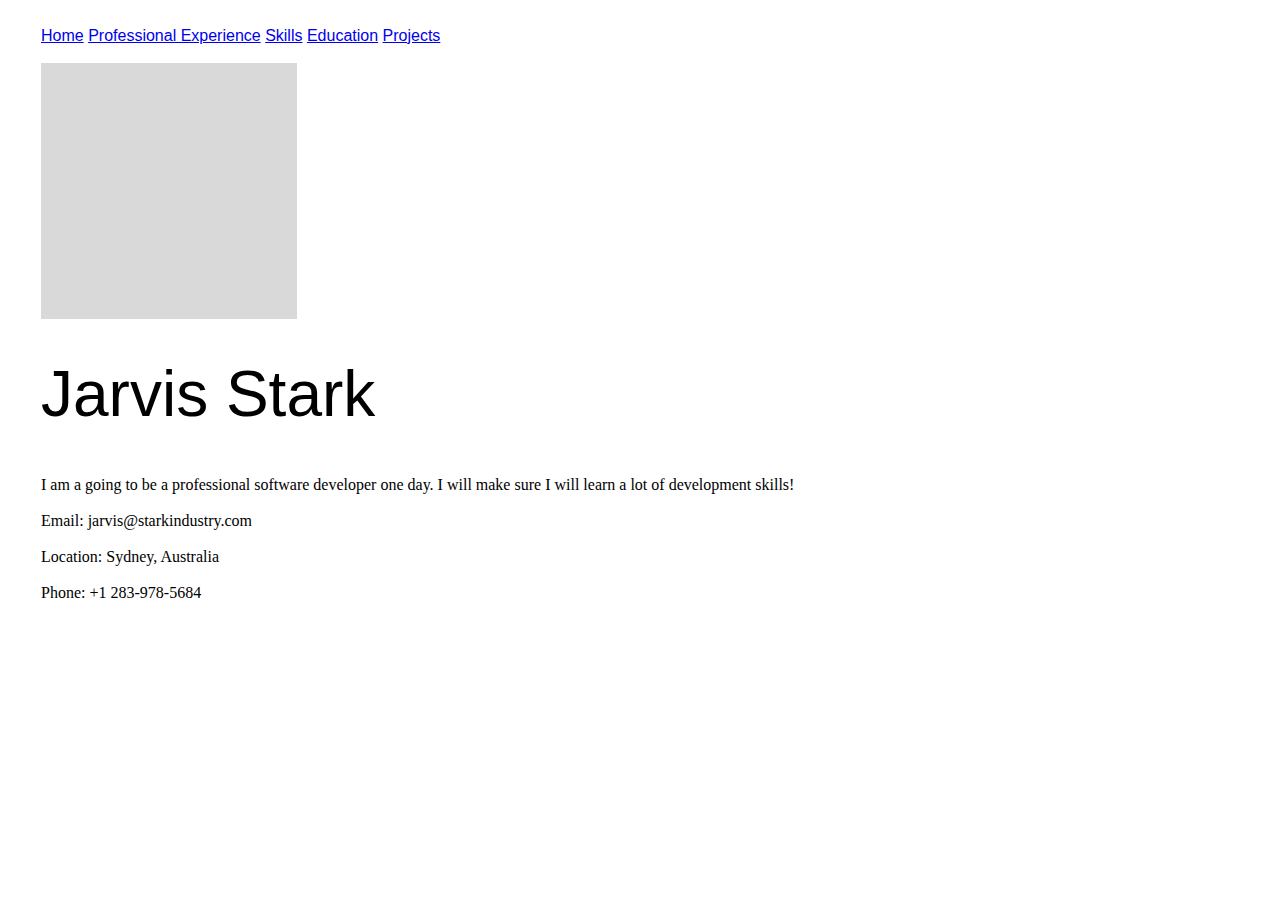
<file: index.html>
<!DOCTYPE html>
<html>

<head> 
    
    <title>Resume | Home</title>
    <link rel="stylesheet" href="../index.css">
</head>

<body>
    <header>
    <nav>
        <a href="./index.html">Home</a>
        <a href="./experience.html">Professional Experience</a>
        <a href="./skills.html">Skills</a>
        <a href="./education.html">Education</a>
        <a href="./projects.html">Projects</a>
    </nav>
    </header>
    <br />
    <main>
        <svg>
            <!-- Simple rectangle -->
            <rect />
        </svg>    
    
    
    <div>
        <h1>Jarvis Stark</h1>
        <p>I am a going to be a professional software developer one day. I will make sure I will learn a lot of development skills!</p>
        <p>Email: jarvis@starkindustry.com</p>
        <p>Location: Sydney, Australia</p>
        <p>Phone: +1 283-978-5684</p>

    </div>

</main>
    
</body>

</html>
</file>
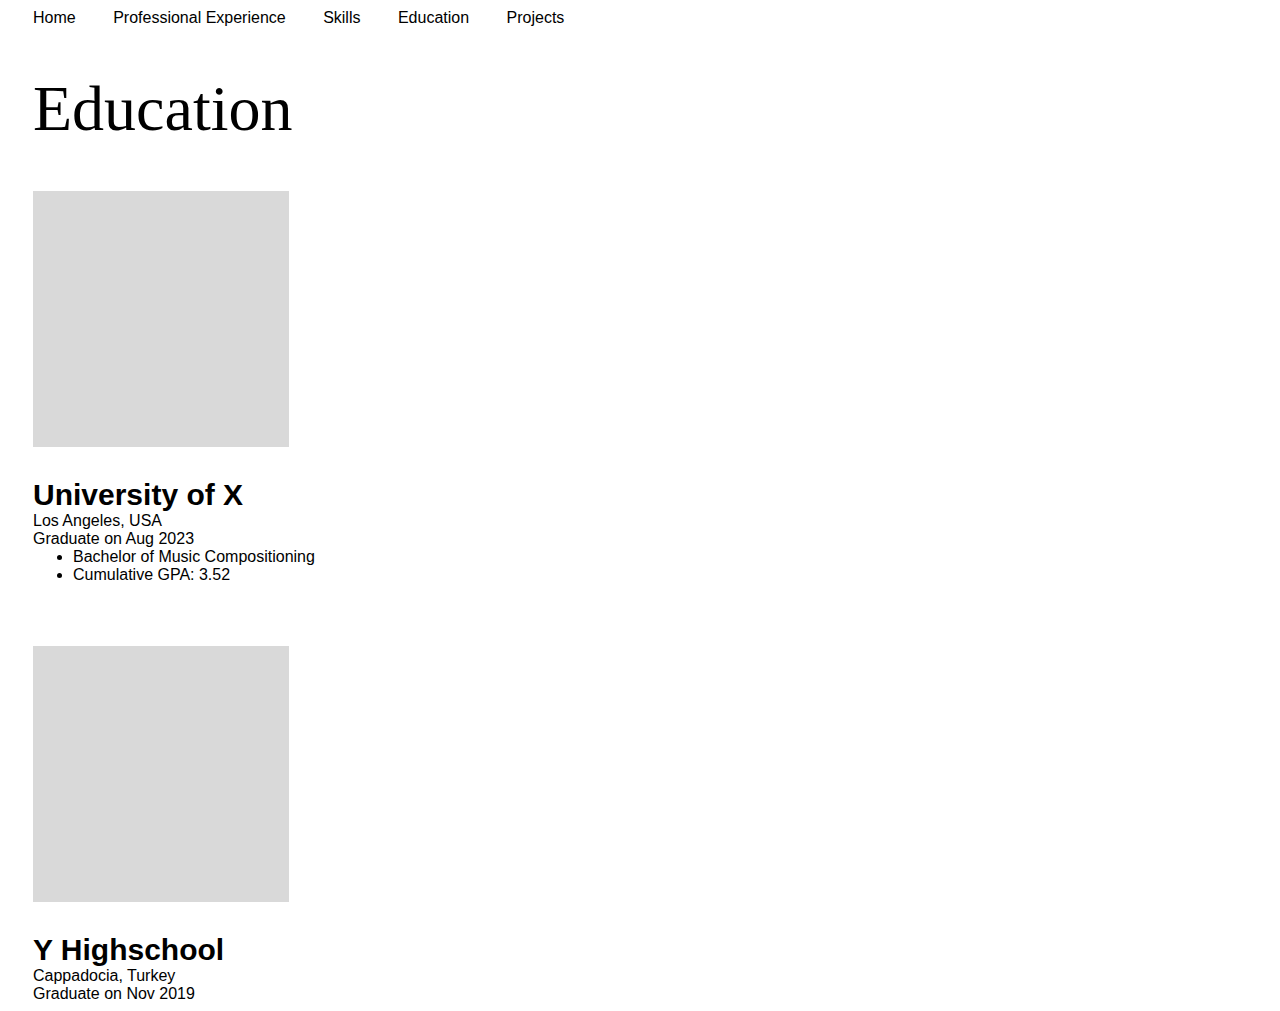
<file: education.html>
<!DOCTYPE html>
<html>

<head> 
    
    <title>Professional Experience</title>

    <style>

        a {
            
            /* Menu styling */
            margin-left: 33px;
            margin-top: 26px;
            font-family: 'Inter';
            font-style: normal;
            font-weight: 400;
            font-family: Arial, Helvetica, sans-serif;
            font-size: 16px;
            line-height: 19px;
            color: #000000;
            text-decoration: none
        }

        svg {

            /* Rectangle 1 */

            
            margin-bottom: 27px;
            margin-top: 44px;
            width: 256px;
            height: 256px;
            left: 44px;
            top: 79px;

            background-color: #D9D9D9;

        }

        h1 {

            margin-bottom: 0px;
            width: 302px;
            height: 77px;
            left: 44px;
            font-family: Arial, Helvetica, sans-serif;
            font-family: 'Inter';
            font-style: normal;
            top: 87px;

            font-family: 'Inter';
            font-style: normal;
            font-weight: 400;
            font-size: 64px;
            line-height: 77px;

        }

        p {
            margin-top: 0px;
            margin-bottom: 0px;
        }
    </style>
</head>

<body style="margin-left: 33px;font-family: Arial, Helvetica, sans-serif;">
    <div>
        <a style=margin-left:0px;  href="./index.html">Home</a>
        <a href="./experience.html">Professional Experience</a>
        <a href="./skills.html">Skills</a>
        <a href="./education.html">Education</a>
        <a href="./projects.html">Projects</a>
    </div>

    <div>
        <h1>Education</h1>
    </div>
    
    <div>
        <svg>
            <!-- Simple rectangle -->
            <rect />
        </svg>    
    </div>
    
    <div>
        <p>
            <span style="font-size: 30px; font-weight: 400px;"><strong>University of X</strong></span>
            <BR />
            Los Angeles, USA
            <BR />
            Graduate on Aug 2023
        <ul style="margin-top: 0px;margin-bottom: 0px;"> 
            <li>Bachelor of Music Compositioning</li>
            <li>Cumulative GPA: 3.52</li>

        </ul>
        </p>
    </div>
    <BR />
    <div>
        <svg>
            <!-- Simple rectangle -->
            <rect />
        </svg>    
    </div>
    
    <div>
        <p>
            <span style="font-size: 30px; font-weight: 400px;"><strong>Y Highschool</strong></span>
            <BR />
            Cappadocia, Turkey
            <BR />
             Graduate on Nov 2019
                
        </p>

    </div>
</body>

</html>
</file>
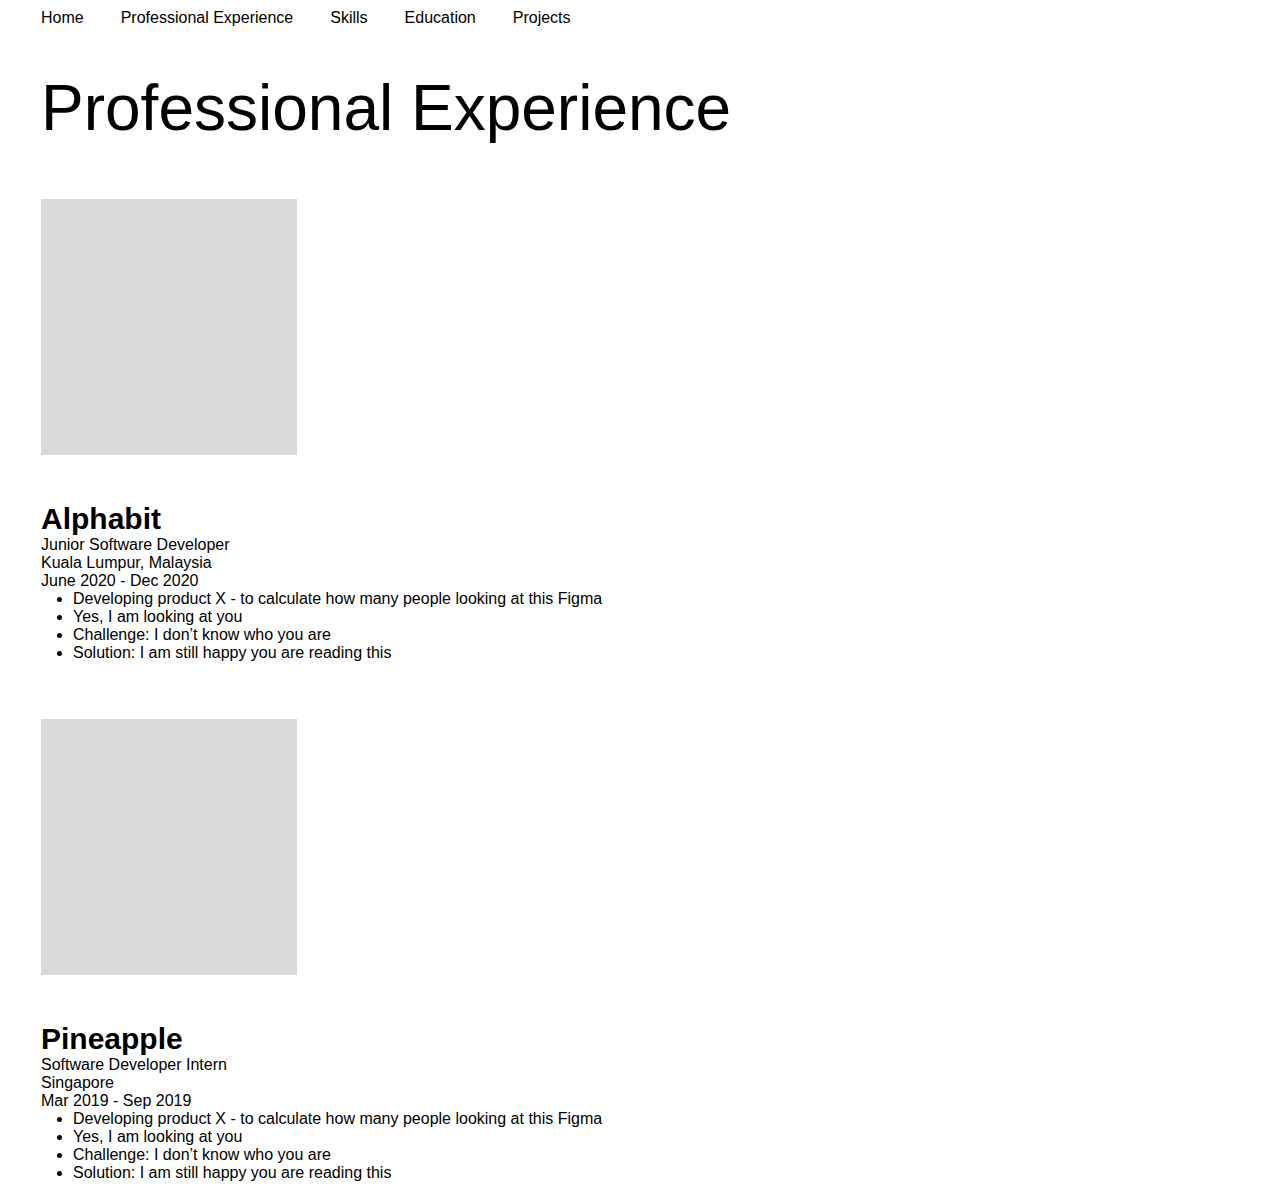
<file: experience.html>
<!DOCTYPE html>
<html>

<head> 
    
    <title>Professional Experience</title>

    <style>

        p {
            
            /* Menu styling */
            margin-left: 33px;
            font-family: 'Inter';
            font-style: normal;
            font-weight: 400;
            color: #000000;
        }


        a {
            
            /* Menu styling */
            margin-left: 33px;
             margin-top: 26px;
             font-family: 'Inter';
            font-style: normal;
            font-weight: 400;
            font-family: Arial, Helvetica, sans-serif;
            font-size: 16px;
            line-height: 19px;
            color: #000000;
            text-decoration: none
        }


        svg {

            /* Rectangle 1 */

            margin-left: 33px;
            margin-bottom: 27px;
            margin-top: 41px;
            width: 256px;
            height: 256px;
            left: 44px;
            top: 79px;

            background-color: #D9D9D9;

        }

        h1 {

            /*  h1 styling */

            width: 724px;
            height: 77px;
            margin-left: 33px;
            margin-bottom: 11px;
            top: 87px;
            font-weight: 400;
            font-size: 64px;
            font-family: Arial, Helvetica, sans-serif;
            line-height: 77px;

        }

        
         ul {

            margin-top: 0px;
            margin-left: 25px;
            font-family: Arial, Helvetica, sans-serif;
         }

         p {

            font-family: Arial, Helvetica, sans-serif;
            margin-bottom: 0px;
         }

    </style>
</head>

<body>
    <div>
        <a href="./index.html">Home</a>
        <a href="./experience.html">Professional Experience</a>
        <a href="./skills.html">Skills</a>
        <a href="./education.html">Education</a>
        <a href="./projects.html">Projects</a>
    </div>

    <div>
        <h1>Professional Experience</h1>
    </div>
    
    <div>
        <svg>
            <!-- Simple rectangle -->
            <rect />
        </svg>    
    </div>
    
    <div>
             
         <p> 
            <span style="font-size: 30px; font-weight: 400px;"><strong>Alphabit</strong></span>
            <br />
            Junior Software Developer
            <br /> 
            Kuala Lumpur, Malaysia
            <br />
            June 2020 - Dec 2020

          <ul> 
            <li>Developing product X - to calculate how many people looking at this Figma</li>
            <li>Yes, I am looking at you</li>
            <li>Challenge: I don’t know who you are</li>
            <li>Solution: I am still happy you are reading this</li>
        </ul>
    </p> 
    </div>

    <div>
        <svg>
            <!-- Simple rectangle -->
            <rect />
        </svg>    
    </div>
    
    <div>
        <p>
            <span style="font-size: 30px; font-weight: 400px;"><strong>Pineapple</strong></span>
            <br />
            Software Developer Intern
            <br /> 
            Singapore
            <br /> 
            Mar 2019 - Sep 2019
        <ul>    
            <li>Developing product X - to calculate how many people looking at this Figma</li>
            <li>Yes, I am looking at you</li>
            <li>Challenge: I don’t know who you are</li>
            <li>Solution: I am still happy you are reading this</li>
        </ul>
        </p>
    </div>
</body>

</html>
</file>
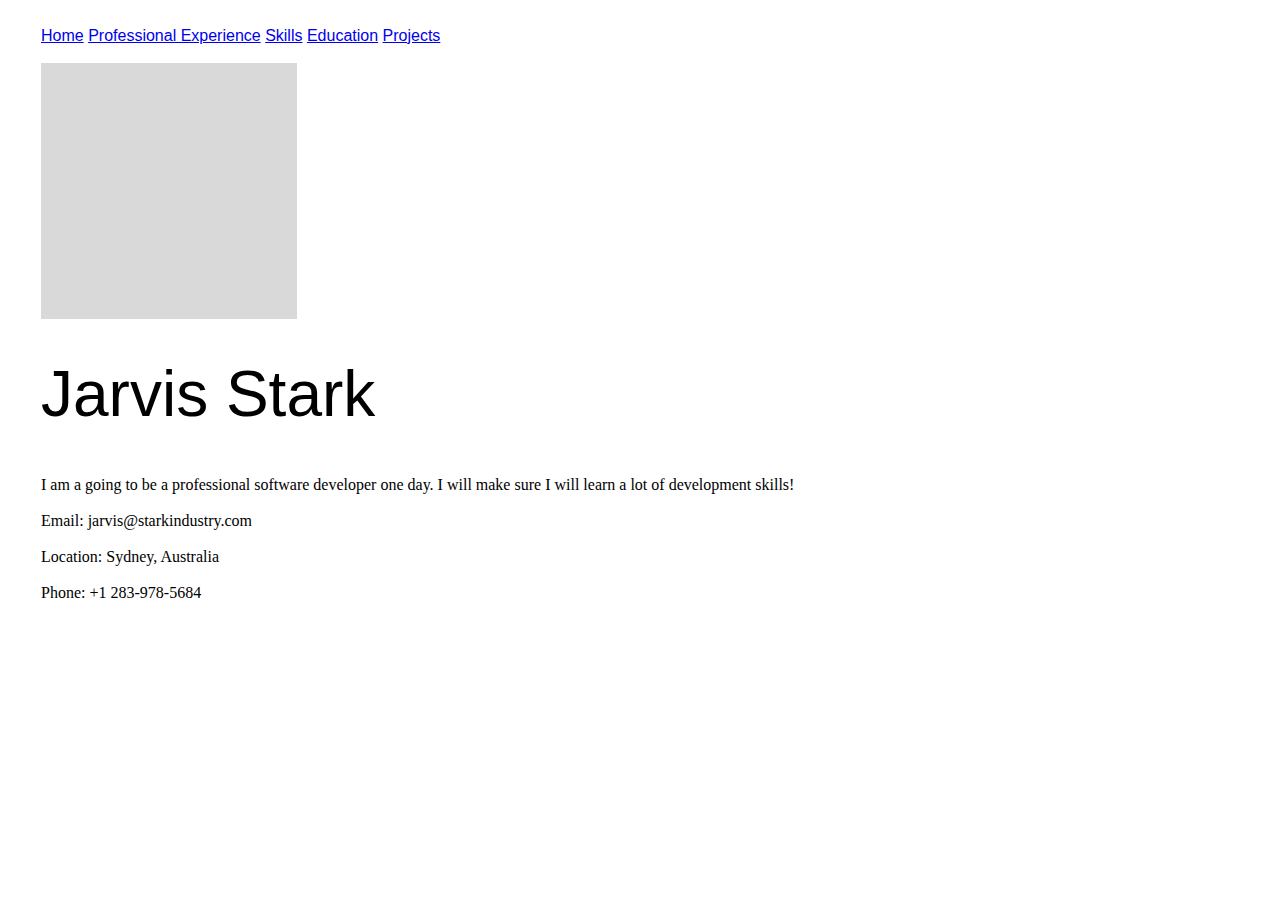
<file: home.html>
<!DOCTYPE html>
<html>

<head> 
    
    <title>Resume | Home</title>
    <link rel="stylesheet" href="../index.css">
</head>

<body>
    <header>
    <nav>
        <a href="./home.html">Home</a>
        <a href="./experience.html">Professional Experience</a>
        <a href="./skills.html">Skills</a>
        <a href="./education.html">Education</a>
        <a href="./projects.html">Projects</a>
    </nav>
    </header>
    <br />
    <main>
        <svg>
            <!-- Simple rectangle -->
            <rect />
        </svg>    
    
    
    <div>
        <h1>Jarvis Stark</h1>
        <p>I am a going to be a professional software developer one day. I will make sure I will learn a lot of development skills!</p>
        <p>Email: jarvis@starkindustry.com</p>
        <p>Location: Sydney, Australia</p>
        <p>Phone: +1 283-978-5684</p>

    </div>

</main>
    
</body>

</html>
</file>
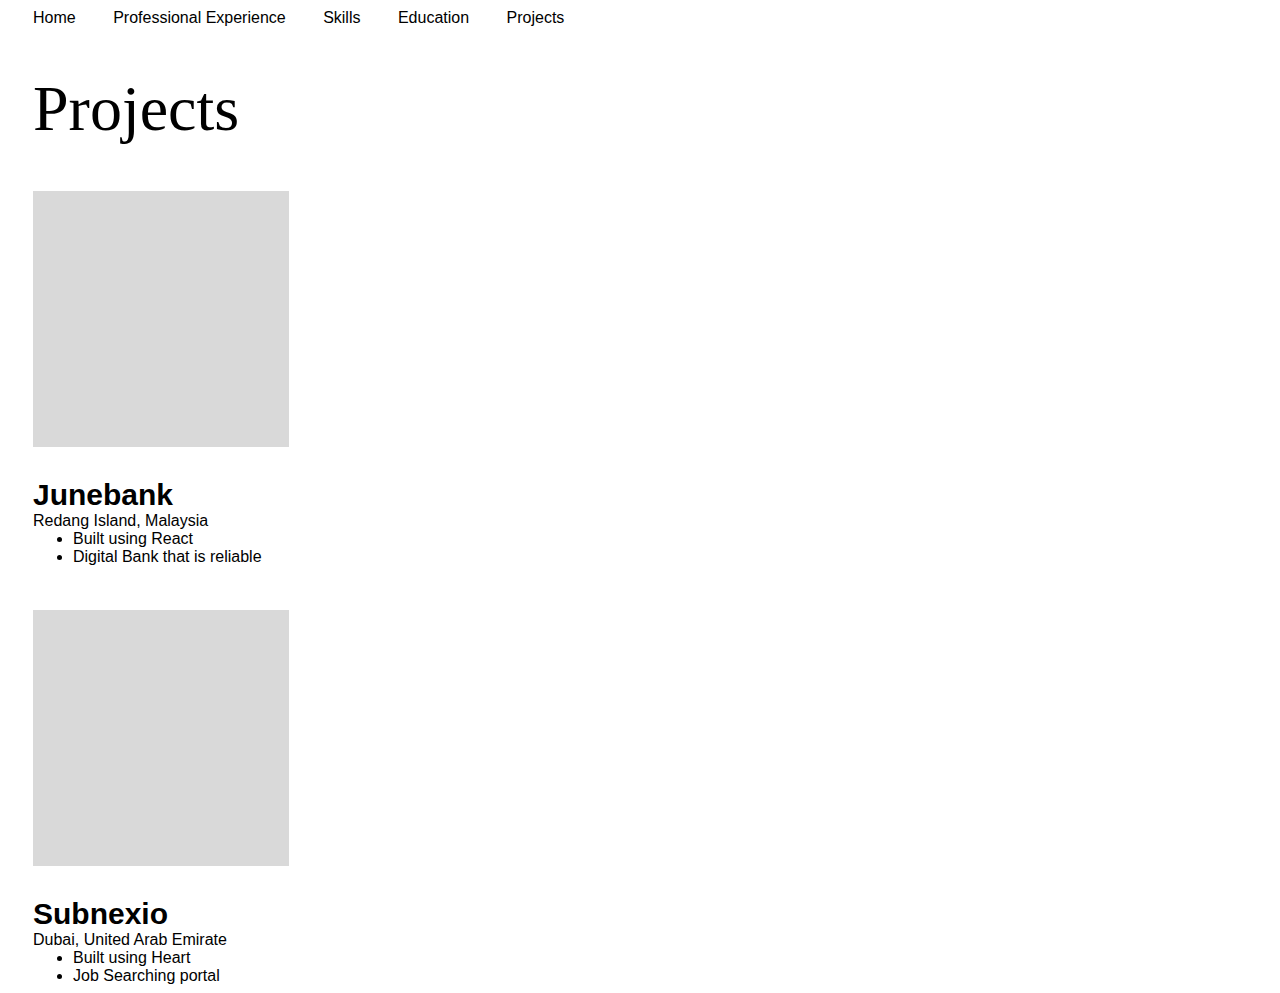
<file: projects.html>
<!DOCTYPE html>
<html>

<head> 
    
    <title>Projects</title>

    <style>

        a {
            
            /* Menu styling */
            margin-left: 33px;
             margin-top: 26px;
             font-family: 'Inter';
            font-style: normal;
            font-weight: 400;
            font-family: Arial, Helvetica, sans-serif;
            font-size: 16px;
            line-height: 19px;
            color: #000000;
            text-decoration: none
        }

        svg {

            /* Rectangle 1 */


            margin-bottom: 27px;
            margin-top: 44px;
            width: 256px;
            height: 256px;
            left: 44px;
            top: 79px;

            background-color: #D9D9D9;

        }

        h1 {

            margin-bottom: 0px;
            width: 302px;
            height: 77px;
            left: 44px;
            font-family: Arial, Helvetica, sans-serif;
            font-family: 'Inter';
            font-style: normal;
            top: 87px;

            font-family: 'Inter';
            font-style: normal;
            font-weight: 400;
            font-size: 64px;
            line-height: 77px;

        }

        p {
            margin-top: 0px;
            margin-bottom: 0px;
        }

    </style>
</head>

<body style="margin-left: 33px;font-family: Arial, Helvetica, sans-serif;">
    <div>
        <a style=margin-left:0px;  href="./index.html">Home</a>
        <a href="./experience.html">Professional Experience</a>
        <a href="./skills.html">Skills</a>
        <a href="./education.html">Education</a>
        <a href="./projects.html">Projects</a>
    </div>

    <div>
        <h1>Projects</h1>
    </div>
    
    <div>
        <svg>
            <!-- Simple rectangle -->
            <rect />
        </svg>    
    </div>
    
    <div>
        <p>
            <span style="font-size: 30px; font-weight: 400px;"><strong>Junebank</strong></span>
            <BR />
            Redang Island, Malaysia
        <ul style="margin-top: 0px;margin-bottom: 0px;">  
            <li>Built using React</li>
            <li>Digital Bank that is reliable</li>
        </ul>
        </p>
    </div>
    
    <div>
        <svg>
            <!-- Simple rectangle -->
            <rect />
        </svg>    
    </div>
    
    <div>
        <p>
            <span style="font-size: 30px; font-weight: 400px;"><strong>Subnexio</strong></span>
            <BR />
            Dubai, United Arab Emirate
        <ul style="margin-top: 0px;margin-bottom: 0px;">  
            <li>Built using Heart</li>
            <li>Job Searching portal</li>
        </ul>
        </p>
    </div>
</body>

</html>
</file>
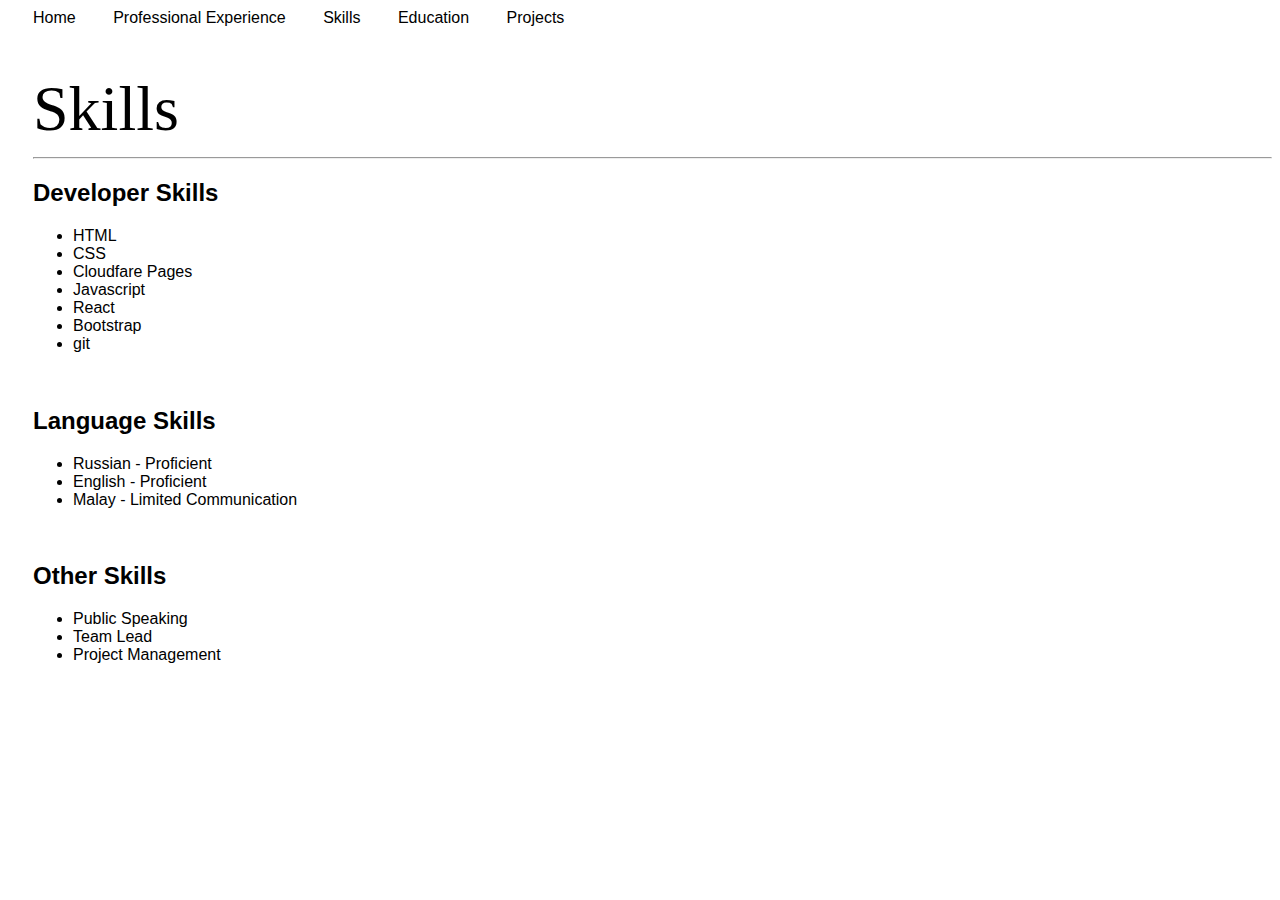
<file: skills.html>
<!DOCTYPE html>
<html>

<head> 
    
    <title>Skills</title>

    <style>

        a {
            
            /* Menu styling */
            margin-left: 33px;
            margin-top: 26px;
            font-family: 'Inter';
            font-style: normal;
            font-weight: 400;
            font-family: Arial, Helvetica, sans-serif;
            font-size: 16px;
            line-height: 19px;
            color: #000000;
            text-decoration: none
        }

        h1{

            width: 155px;
            height: 77px;
            left: 44px;
            top: 87px;
            margin-bottom: 10px;
            font-family: 'Inter';
            font-style: normal;
            font-weight: 400;
            font-size: 64px;
            line-height: 77px;

            color: #000000;

        }
    </style>
</head>

<body style="margin-left: 33px;font-family: Arial, Helvetica, sans-serif;">
    
        <a style=margin-left:0px;  href="./index.html">Home</a>
        <a href="./experience.html">Professional Experience</a>
        <a href="./skills.html">Skills</a>
        <a href="./education.html">Education</a>
        <a href="./projects.html">Projects</a>
    

    <H1>Skills</H1>
    <hr />

    <div>
        <h2>Developer Skills</h2>
        
        <ul>
        <li>HTML</li>
        <LI>CSS</LI>
        <LI>Cloudfare Pages</LI>    
        <LI>Javascript</LI>
        <li>React</li>
        <li>Bootstrap</li>
        <li>git</li>
        </ul>

    </div>
    <br />
    <div>
        <h2>Language Skills</h2>
        
        <ul>
        <li>Russian - Proficient</li>
        <LI>English - Proficient</LI>
        <LI>Malay - Limited Communication</LI>    
        </ul>

    </div>
    <br />
    <div>
        <h2>Other Skills</h2>
        
        <ul>
        <li>Public Speaking</li>
        <LI>Team Lead</LI>
        <LI>Project Management</LI>    
        </ul>

    </div>
</body>

</html>
</file>
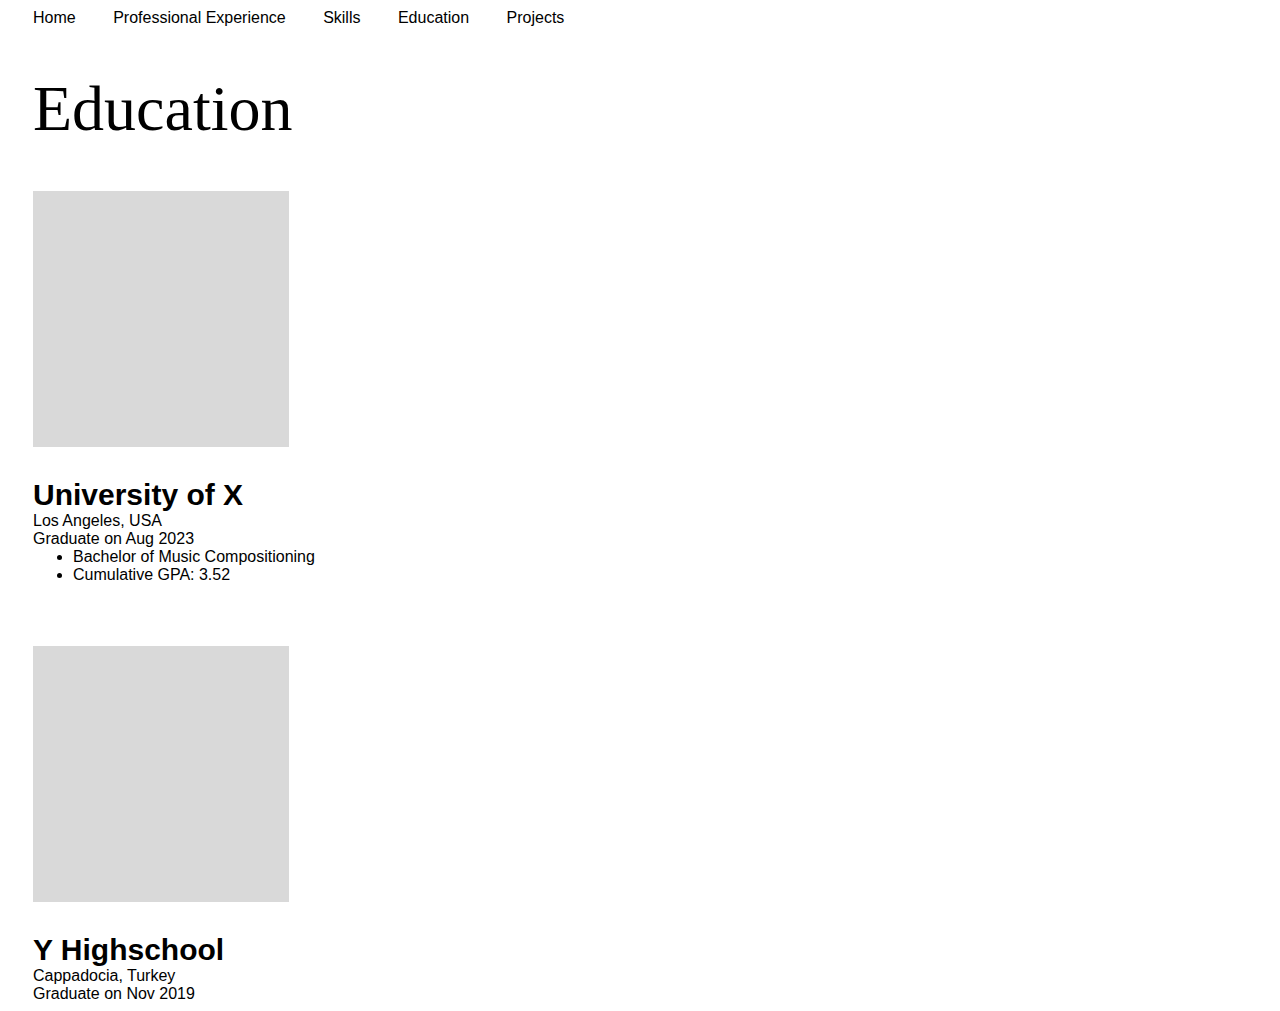
<file: pages/education.html>
<!DOCTYPE html>
<html>

<head> 
    
    <title>Professional Experience</title>

    <style>

        a {
            
            /* Menu styling */
            margin-left: 33px;
            margin-top: 26px;
            font-family: 'Inter';
            font-style: normal;
            font-weight: 400;
            font-family: Arial, Helvetica, sans-serif;
            font-size: 16px;
            line-height: 19px;
            color: #000000;
            text-decoration: none
        }

        svg {

            /* Rectangle 1 */

            
            margin-bottom: 27px;
            margin-top: 44px;
            width: 256px;
            height: 256px;
            left: 44px;
            top: 79px;

            background-color: #D9D9D9;

        }

        h1 {

            margin-bottom: 0px;
            width: 302px;
            height: 77px;
            left: 44px;
            font-family: Arial, Helvetica, sans-serif;
            font-family: 'Inter';
            font-style: normal;
            top: 87px;

            font-family: 'Inter';
            font-style: normal;
            font-weight: 400;
            font-size: 64px;
            line-height: 77px;

        }

        p {
            margin-top: 0px;
            margin-bottom: 0px;
        }
    </style>
</head>

<body style="margin-left: 33px;font-family: Arial, Helvetica, sans-serif;">
    <div>
        <a style=margin-left:0px;  href="./home.html">Home</a>
        <a href="./experience.html">Professional Experience</a>
        <a href="./skills.html">Skills</a>
        <a href="./education.html">Education</a>
        <a href="./projects.html">Projects</a>
    </div>

    <div>
        <h1>Education</h1>
    </div>
    
    <div>
        <svg>
            <!-- Simple rectangle -->
            <rect />
        </svg>    
    </div>
    
    <div>
        <p>
            <span style="font-size: 30px; font-weight: 400px;"><strong>University of X</strong></span>
            <BR />
            Los Angeles, USA
            <BR />
            Graduate on Aug 2023
        <ul style="margin-top: 0px;margin-bottom: 0px;"> 
            <li>Bachelor of Music Compositioning</li>
            <li>Cumulative GPA: 3.52</li>

        </ul>
        </p>
    </div>
    <BR />
    <div>
        <svg>
            <!-- Simple rectangle -->
            <rect />
        </svg>    
    </div>
    
    <div>
        <p>
            <span style="font-size: 30px; font-weight: 400px;"><strong>Y Highschool</strong></span>
            <BR />
            Cappadocia, Turkey
            <BR />
             Graduate on Nov 2019
                
        </p>

    </div>
</body>

</html>
</file>
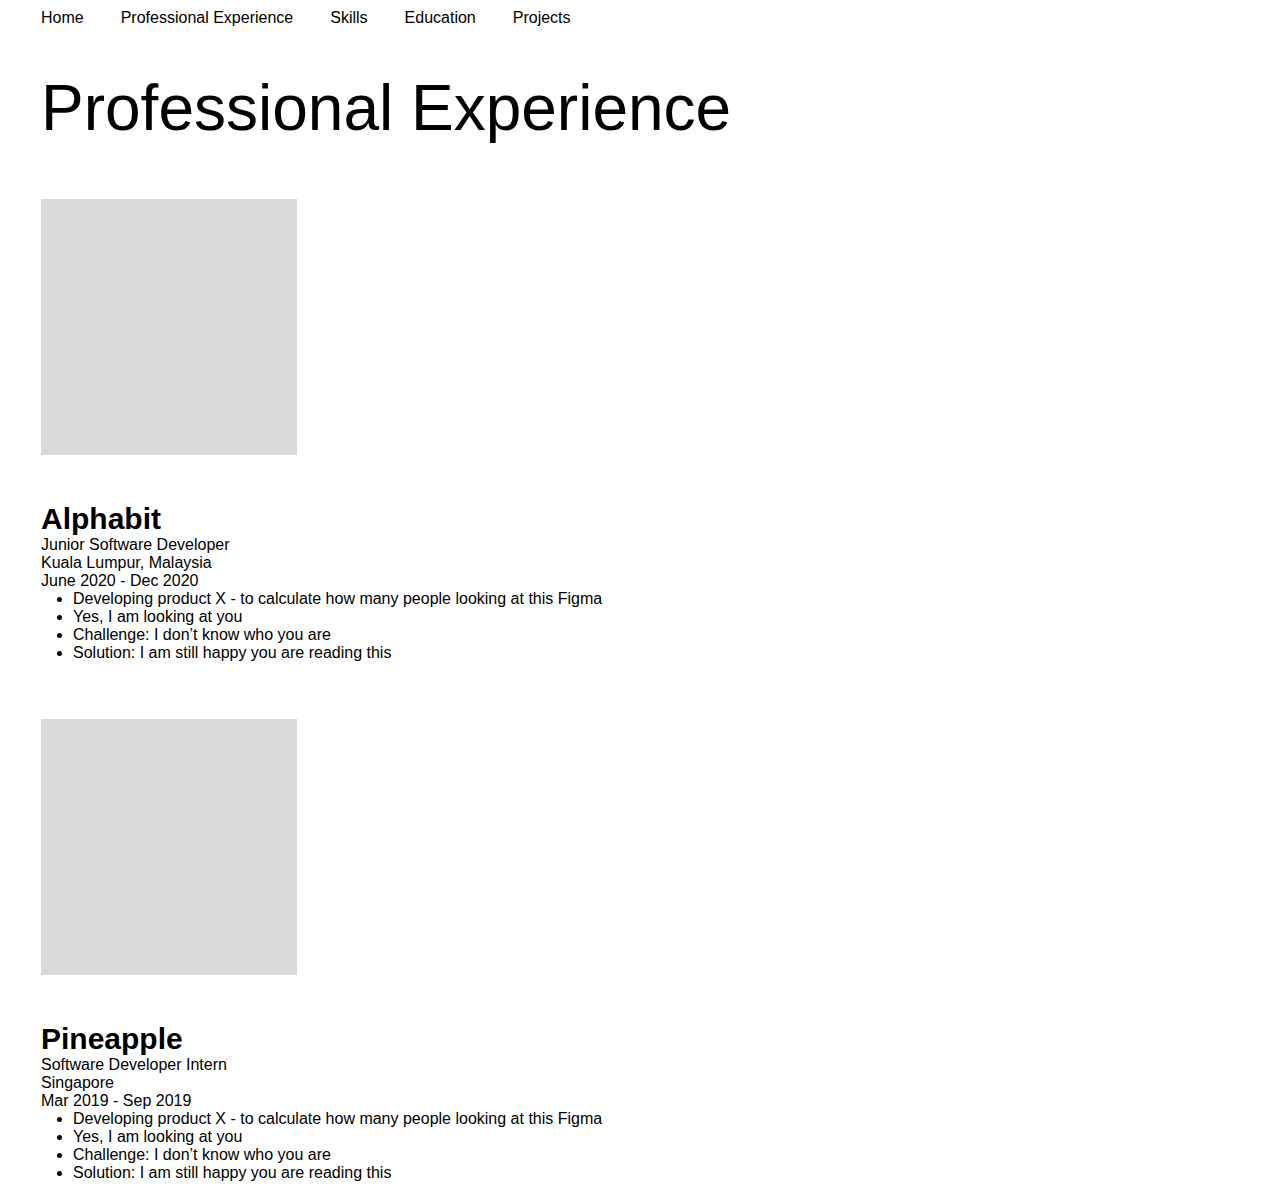
<file: pages/experience.html>
<!DOCTYPE html>
<html>

<head> 
    
    <title>Professional Experience</title>

    <style>

        p {
            
            /* Menu styling */
            margin-left: 33px;
            font-family: 'Inter';
            font-style: normal;
            font-weight: 400;
            color: #000000;
        }


        a {
            
            /* Menu styling */
            margin-left: 33px;
             margin-top: 26px;
             font-family: 'Inter';
            font-style: normal;
            font-weight: 400;
            font-family: Arial, Helvetica, sans-serif;
            font-size: 16px;
            line-height: 19px;
            color: #000000;
            text-decoration: none
        }


        svg {

            /* Rectangle 1 */

            margin-left: 33px;
            margin-bottom: 27px;
            margin-top: 41px;
            width: 256px;
            height: 256px;
            left: 44px;
            top: 79px;

            background-color: #D9D9D9;

        }

        h1 {

            /*  h1 styling */

            width: 724px;
            height: 77px;
            margin-left: 33px;
            margin-bottom: 11px;
            top: 87px;
            font-weight: 400;
            font-size: 64px;
            font-family: Arial, Helvetica, sans-serif;
            line-height: 77px;

        }

        
         ul {

            margin-top: 0px;
            margin-left: 25px;
            font-family: Arial, Helvetica, sans-serif;
         }

         p {

            font-family: Arial, Helvetica, sans-serif;
            margin-bottom: 0px;
         }

    </style>
</head>

<body>
    <div>
        <a href="./home.html">Home</a>
        <a href="./experience.html">Professional Experience</a>
        <a href="./skills.html">Skills</a>
        <a href="./education.html">Education</a>
        <a href="./projects.html">Projects</a>
    </div>

    <div>
        <h1>Professional Experience</h1>
    </div>
    
    <div>
        <svg>
            <!-- Simple rectangle -->
            <rect />
        </svg>    
    </div>
    
    <div>
             
         <p> 
            <span style="font-size: 30px; font-weight: 400px;"><strong>Alphabit</strong></span>
            <br />
            Junior Software Developer
            <br /> 
            Kuala Lumpur, Malaysia
            <br />
            June 2020 - Dec 2020

          <ul> 
            <li>Developing product X - to calculate how many people looking at this Figma</li>
            <li>Yes, I am looking at you</li>
            <li>Challenge: I don’t know who you are</li>
            <li>Solution: I am still happy you are reading this</li>
        </ul>
    </p> 
    </div>

    <div>
        <svg>
            <!-- Simple rectangle -->
            <rect />
        </svg>    
    </div>
    
    <div>
        <p>
            <span style="font-size: 30px; font-weight: 400px;"><strong>Pineapple</strong></span>
            <br />
            Software Developer Intern
            <br /> 
            Singapore
            <br /> 
            Mar 2019 - Sep 2019
        <ul>    
            <li>Developing product X - to calculate how many people looking at this Figma</li>
            <li>Yes, I am looking at you</li>
            <li>Challenge: I don’t know who you are</li>
            <li>Solution: I am still happy you are reading this</li>
        </ul>
        </p>
    </div>
</body>

</html>
</file>
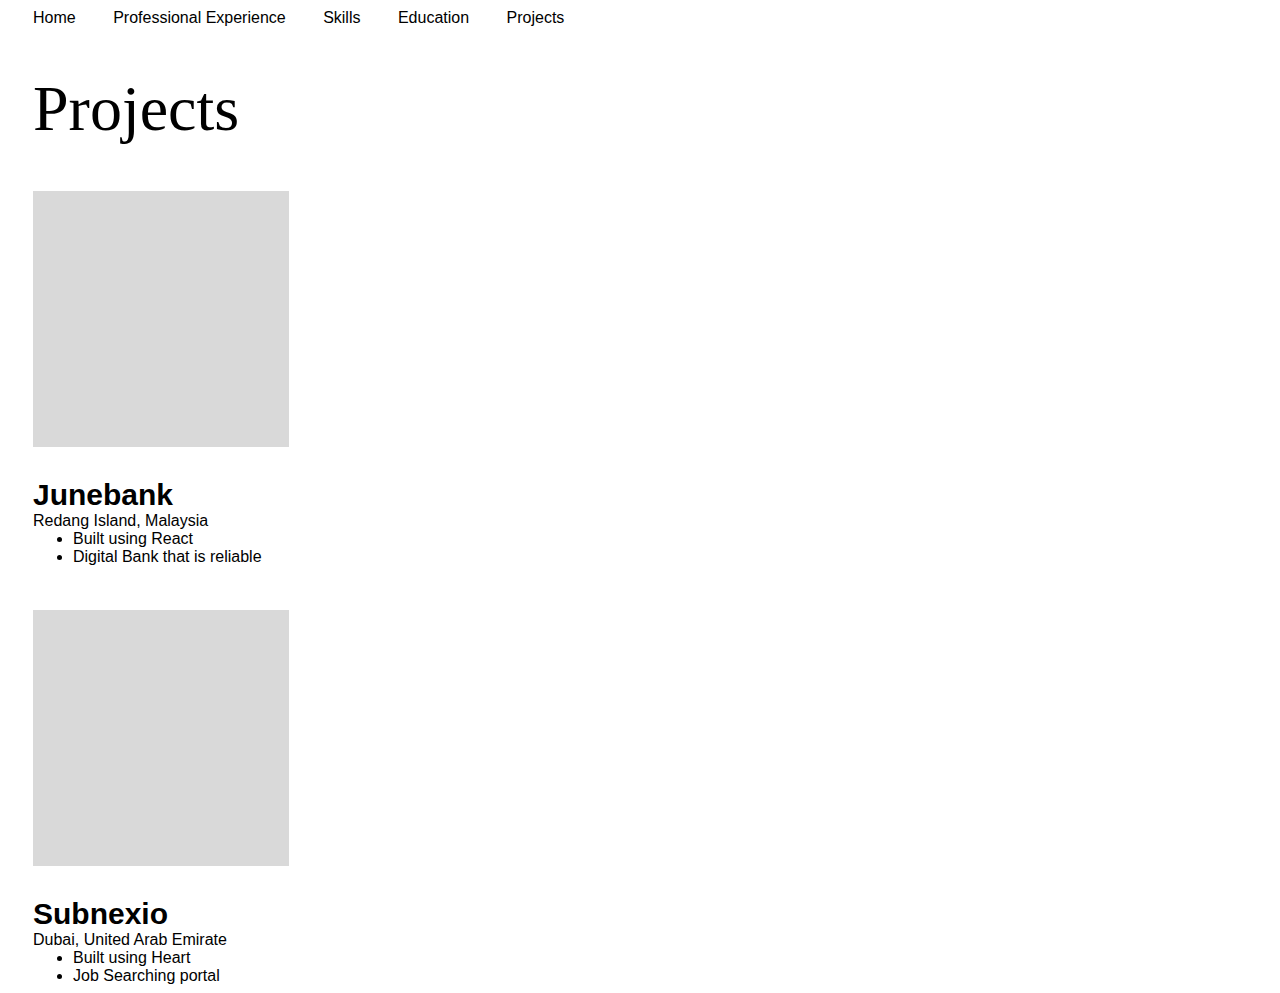
<file: pages/projects.html>
<!DOCTYPE html>
<html>

<head> 
    
    <title>Projects</title>

    <style>

        a {
            
            /* Menu styling */
            margin-left: 33px;
             margin-top: 26px;
             font-family: 'Inter';
            font-style: normal;
            font-weight: 400;
            font-family: Arial, Helvetica, sans-serif;
            font-size: 16px;
            line-height: 19px;
            color: #000000;
            text-decoration: none
        }

        svg {

            /* Rectangle 1 */


            margin-bottom: 27px;
            margin-top: 44px;
            width: 256px;
            height: 256px;
            left: 44px;
            top: 79px;

            background-color: #D9D9D9;

        }

        h1 {

            margin-bottom: 0px;
            width: 302px;
            height: 77px;
            left: 44px;
            font-family: Arial, Helvetica, sans-serif;
            font-family: 'Inter';
            font-style: normal;
            top: 87px;

            font-family: 'Inter';
            font-style: normal;
            font-weight: 400;
            font-size: 64px;
            line-height: 77px;

        }

        p {
            margin-top: 0px;
            margin-bottom: 0px;
        }

    </style>
</head>

<body style="margin-left: 33px;font-family: Arial, Helvetica, sans-serif;">
    <div>
        <a style=margin-left:0px;  href="./home.html">Home</a>
        <a href="./experience.html">Professional Experience</a>
        <a href="./skills.html">Skills</a>
        <a href="./education.html">Education</a>
        <a href="./projects.html">Projects</a>
    </div>

    <div>
        <h1>Projects</h1>
    </div>
    
    <div>
        <svg>
            <!-- Simple rectangle -->
            <rect />
        </svg>    
    </div>
    
    <div>
        <p>
            <span style="font-size: 30px; font-weight: 400px;"><strong>Junebank</strong></span>
            <BR />
            Redang Island, Malaysia
        <ul style="margin-top: 0px;margin-bottom: 0px;">  
            <li>Built using React</li>
            <li>Digital Bank that is reliable</li>
        </ul>
        </p>
    </div>
    
    <div>
        <svg>
            <!-- Simple rectangle -->
            <rect />
        </svg>    
    </div>
    
    <div>
        <p>
            <span style="font-size: 30px; font-weight: 400px;"><strong>Subnexio</strong></span>
            <BR />
            Dubai, United Arab Emirate
        <ul style="margin-top: 0px;margin-bottom: 0px;">  
            <li>Built using Heart</li>
            <li>Job Searching portal</li>
        </ul>
        </p>
    </div>
</body>

</html>
</file>
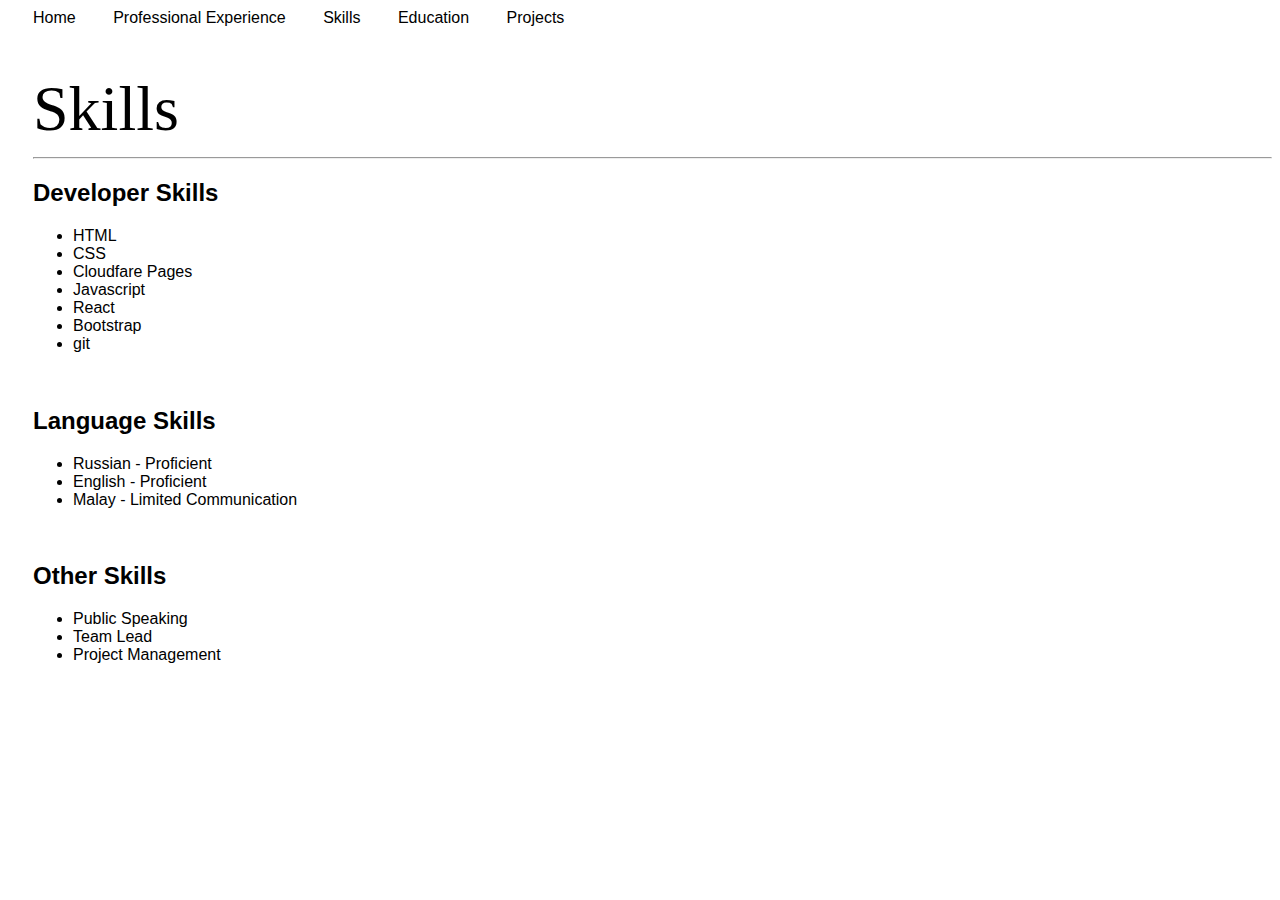
<file: pages/skills.html>
<!DOCTYPE html>
<html>

<head> 
    
    <title>Skills</title>

    <style>

        a {
            
            /* Menu styling */
            margin-left: 33px;
            margin-top: 26px;
            font-family: 'Inter';
            font-style: normal;
            font-weight: 400;
            font-family: Arial, Helvetica, sans-serif;
            font-size: 16px;
            line-height: 19px;
            color: #000000;
            text-decoration: none
        }

        h1{

            width: 155px;
            height: 77px;
            left: 44px;
            top: 87px;
            margin-bottom: 10px;
            font-family: 'Inter';
            font-style: normal;
            font-weight: 400;
            font-size: 64px;
            line-height: 77px;

            color: #000000;

        }
    </style>
</head>

<body style="margin-left: 33px;font-family: Arial, Helvetica, sans-serif;">
    
        <a style=margin-left:0px;  href="./home.html">Home</a>
        <a href="./experience.html">Professional Experience</a>
        <a href="./skills.html">Skills</a>
        <a href="./education.html">Education</a>
        <a href="./projects.html">Projects</a>
    

    <H1>Skills</H1>
    <hr />

    <div>
        <h2>Developer Skills</h2>
        
        <ul>
        <li>HTML</li>
        <LI>CSS</LI>
        <LI>Cloudfare Pages</LI>    
        <LI>Javascript</LI>
        <li>React</li>
        <li>Bootstrap</li>
        <li>git</li>
        </ul>

    </div>
    <br />
    <div>
        <h2>Language Skills</h2>
        
        <ul>
        <li>Russian - Proficient</li>
        <LI>English - Proficient</LI>
        <LI>Malay - Limited Communication</LI>    
        </ul>

    </div>
    <br />
    <div>
        <h2>Other Skills</h2>
        
        <ul>
        <li>Public Speaking</li>
        <LI>Team Lead</LI>
        <LI>Project Management</LI>    
        </ul>

    </div>
</body>

</html>
</file>
<file: index.css>
p {
            
    /* Menu styling */
    margin-left: 33px;
    margin-top: 18px;
    font-family: 'Inter';
    font-style: normal;
    font-weight: 500;
    color: #000000;
}


nav{
    
    /* Menu styling */
    margin-left: 33px;
     margin-top: 26px;
     font-family: 'Inter';
    font-style: normal;
    font-weight: 400;
    font-family: Arial, Helvetica, sans-serif;
    font-size: 16px;
    line-height: 19px;
    color: #000000;
    text-decoration: none
}

svg {

    /* Rectangle 1 */
   
    margin-left: 33px;
    width: 256px;
    height: 256px;
    left: 44px;
    top: 79px;

    background: #D9D9D9;

}

h1 {

    /*  h1 styling */

    width: 357px;
    height: 77px;
    margin-left: 33px;
     margin-top: 33px;
    font-weight: 400;
    font-size: 64px;
    font-family: Arial, Helvetica, sans-serif;
    line-height: 77px;

}
</file>
